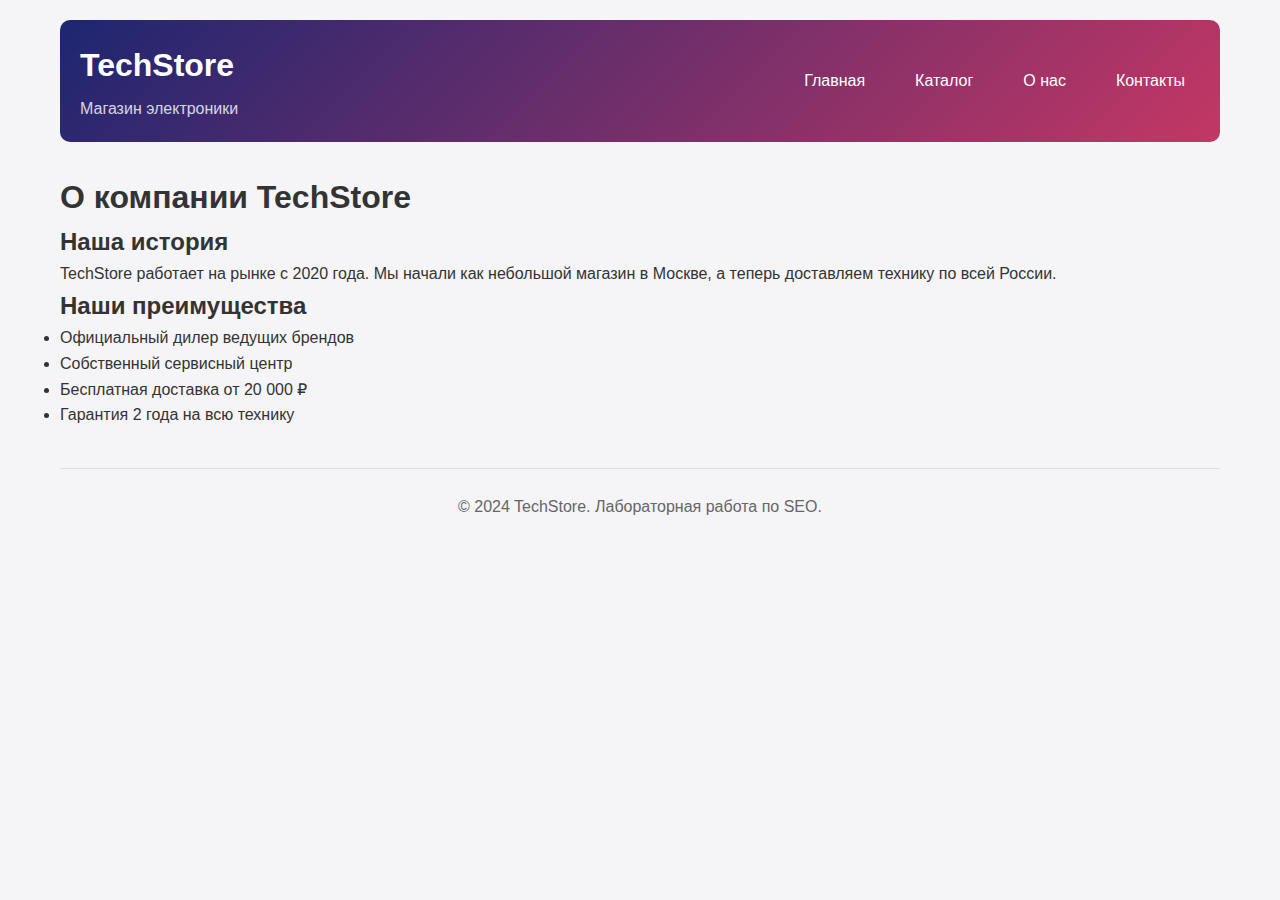
<file: about.html>
<!DOCTYPE html>
<html lang="ru">
<head>
    <meta charset="UTF-8">
    <meta name="viewport" content="width=device-width, initial-scale=1.0">
    <title>О компании TechStore | Наша история</title>
    <meta name="description" content="TechStore - интернет-магазин техники с 2020 года. Официальный дилер Apple, Samsung, Sony. Гарантия качества и лучший сервис.">
    <link rel="stylesheet" href="css/style.css">
</head>
<body>
    <header>
        <div class="logo">
            <h1>TechStore</h1>
            <p>Магазин электроники</p>
        </div>
        <nav>
            <a href="index.html">Главная</a>
            <a href="catalog.html">Каталог</a>
            <a href="about.html">О нас</a>
            <a href="contacts.html">Контакты</a>
        </nav>
    </header>

    <main>
        <h1>О компании TechStore</h1>
        
        <section>
            <h2>Наша история</h2>
            <p>TechStore работает на рынке с 2020 года. Мы начали как небольшой магазин в Москве, а теперь доставляем технику по всей России.</p>
        </section>

        <section>
            <h2>Наши преимущества</h2>
            <ul>
                <li>Официальный дилер ведущих брендов</li>
                <li>Собственный сервисный центр</li>
                <li>Бесплатная доставка от 20 000 ₽</li>
                <li>Гарантия 2 года на всю технику</li>
            </ul>
        </section>
    </main>

    <footer>
        <p>© 2024 TechStore. Лабораторная работа по SEO.</p>
    </footer>
</body>
</html>
</file>
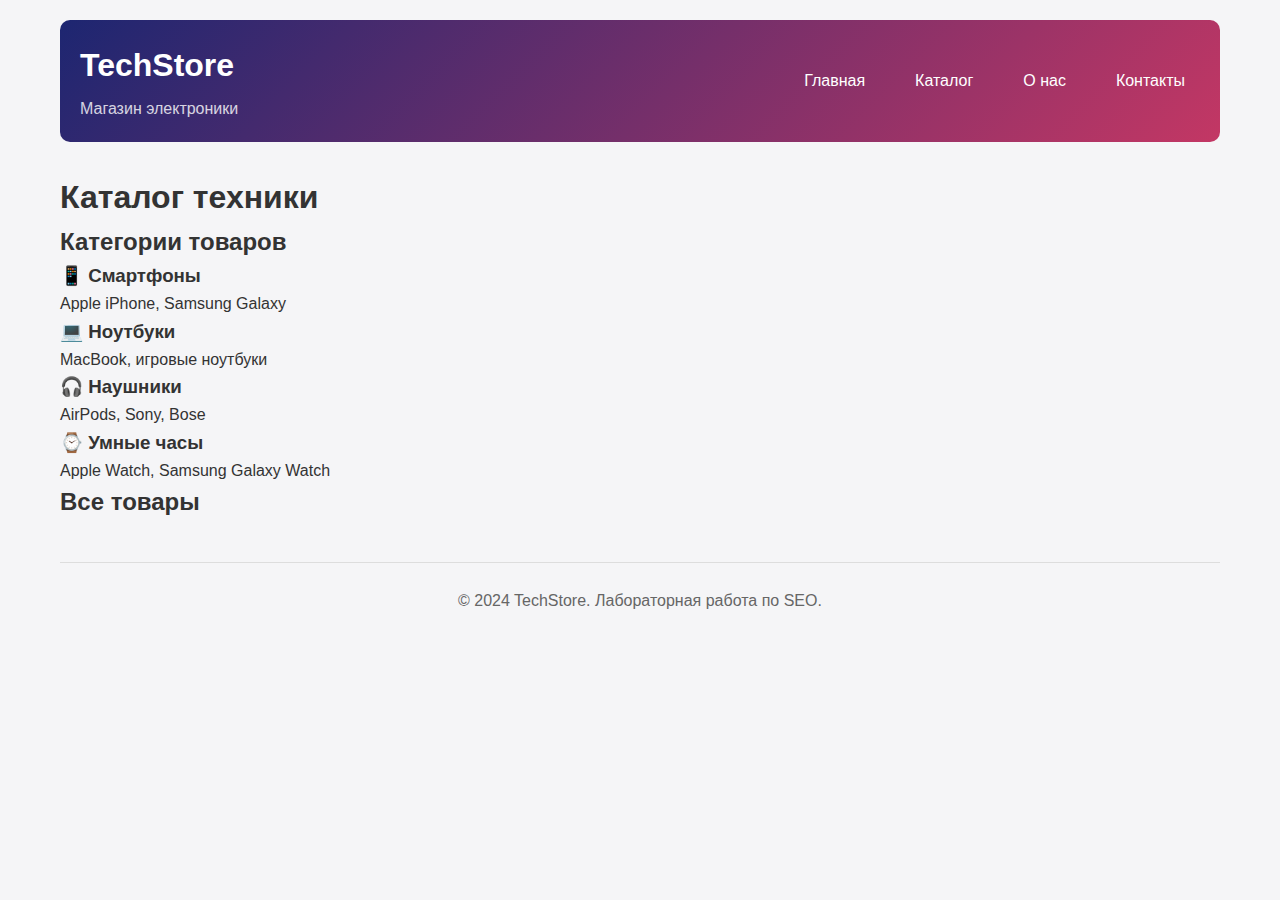
<file: catalog.html>
<!DOCTYPE html>
<html lang="ru">
<head>
    <meta charset="UTF-8">
    <meta name="viewport" content="width=device-width, initial-scale=1.0">
    <title>Каталог техники | TechStore</title>
    <meta name="description" content="Каталог электроники в TechStore: смартфоны, ноутбуки, планшеты, наушники, умные часы. Более 500 товаров в наличии.">
    <link rel="stylesheet" href="css/style.css">
</head>
<body>
    <header>
        <div class="logo">
            <h1>TechStore</h1>
            <p>Магазин электроники</p>
        </div>
        <nav>
            <a href="index.html">Главная</a>
            <a href="catalog.html">Каталог</a>
            <a href="about.html">О нас</a>
            <a href="contacts.html">Контакты</a>
        </nav>
    </header>

    <main>
        <h1>Каталог техники</h1>
        
        <section class="categories">
            <h2>Категории товаров</h2>
            <div class="category">
                <h3>📱 Смартфоны</h3>
                <p>Apple iPhone, Samsung Galaxy</p>
            </div>
            <div class="category">
                <h3>💻 Ноутбуки</h3>
                <p>MacBook, игровые ноутбуки</p>
            </div>
            <div class="category">
                <h3>🎧 Наушники</h3>
                <p>AirPods, Sony, Bose</p>
            </div>
            <div class="category">
                <h3>⌚ Умные часы</h3>
                <p>Apple Watch, Samsung Galaxy Watch</p>
            </div>
        </section>

        <section class="products">
            <h2>Все товары</h2>
            <!-- Товары такие же как на главной, можно добавить больше -->
        </section>
    </main>

    <footer>
        <p>© 2024 TechStore. Лабораторная работа по SEO.</p>
    </footer>
</body>
</html>
</file>
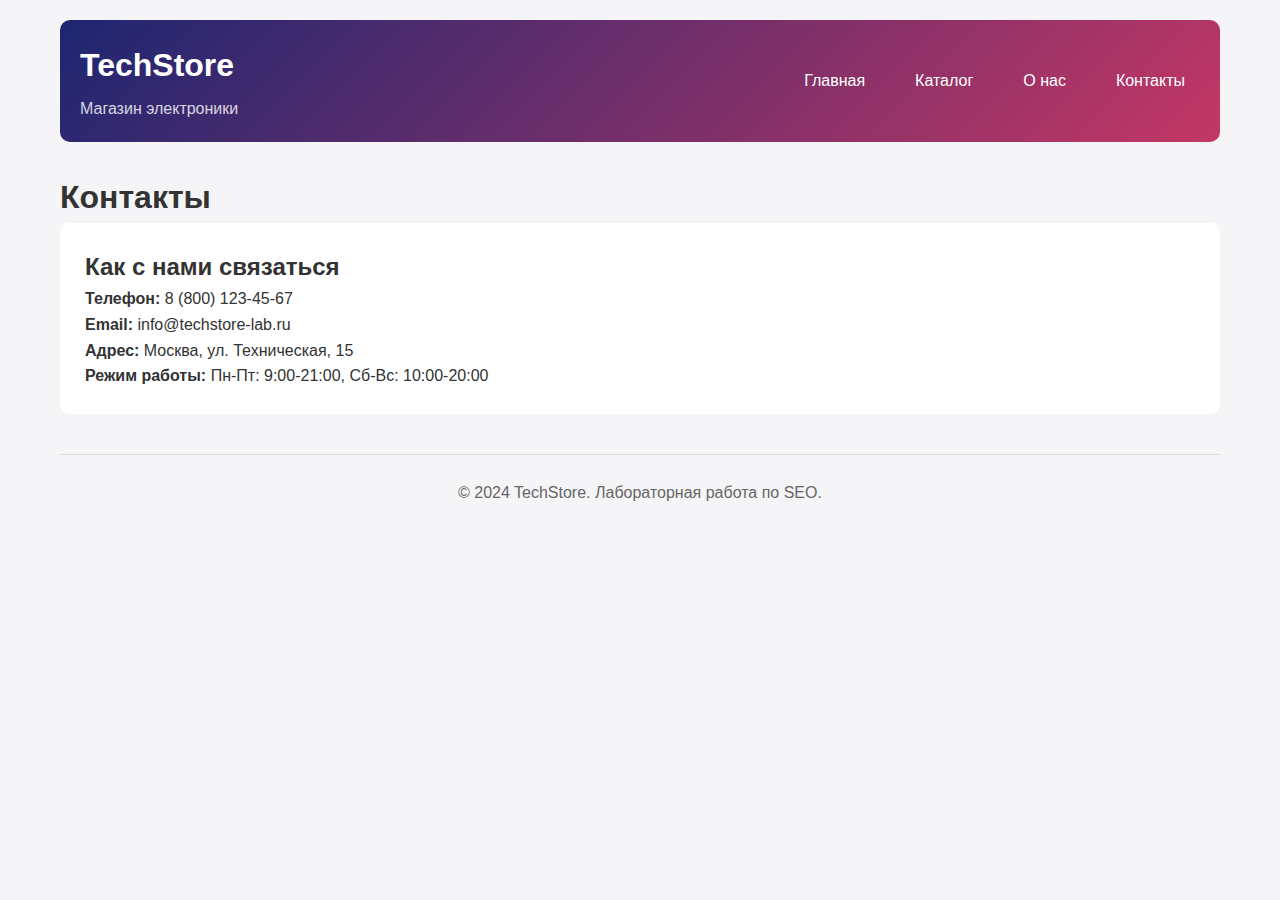
<file: contacts.html>
<!DOCTYPE html>
<html lang="ru">
<head>
    <meta charset="UTF-8">
    <meta name="viewport" content="width=device-width, initial-scale=1.0">
    <title>Контакты TechStore | Адрес, телефон, email</title>
    <meta name="description" content="Контакты магазина TechStore: телефон 8 (800) 123-45-67, email info@techstore.ru, адрес: Москва, ул. Техническая, 15.">
    <link rel="stylesheet" href="css/style.css">
</head>
<body>
    <header>
        <div class="logo">
            <h1>TechStore</h1>
            <p>Магазин электроники</p>
        </div>
        <nav>
            <a href="index.html">Главная</a>
            <a href="catalog.html">Каталог</a>
            <a href="about.html">О нас</a>
            <a href="contacts.html">Контакты</a>
        </nav>
    </header>

    <main>
        <h1>Контакты</h1>
        
        <section class="contact-info">
            <h2>Как с нами связаться</h2>
            <p><strong>Телефон:</strong> 8 (800) 123-45-67</p>
            <p><strong>Email:</strong> info@techstore-lab.ru</p>
            <p><strong>Адрес:</strong> Москва, ул. Техническая, 15</p>
            <p><strong>Режим работы:</strong> Пн-Пт: 9:00-21:00, Сб-Вс: 10:00-20:00</p>
        </section>

        
    </main>

    <footer>
        <p>© 2024 TechStore. Лабораторная работа по SEO.</p>
    </footer>
</body>
</html>
</file>
<file: css/style.css>
/* Базовые стили для магазина техники */
* {
    margin: 0;
    padding: 0;
    box-sizing: border-box;
}

body {
    font-family: 'Arial', sans-serif;
    line-height: 1.6;
    color: #333;
    max-width: 1200px;
    margin: 0 auto;
    padding: 20px;
    background-color: #f5f5f7;
}

/* Хедер */
header {
    background: linear-gradient(135deg, #1d2671, #c33764);
    color: white;
    padding: 20px;
    border-radius: 10px;
    margin-bottom: 30px;
    display: flex;
    justify-content: space-between;
    align-items: center;
}

.logo h1 {
    font-size: 2rem;
    margin-bottom: 5px;
}

.logo p {
    opacity: 0.8;
}

nav {
    display: flex;
    gap: 20px;
}

nav a {
    color: white;
    text-decoration: none;
    padding: 10px 15px;
    border-radius: 5px;
    transition: background 0.3s;
}

nav a:hover {
    background: rgba(255,255,255,0.1);
}

/* Главный баннер */
.hero {
    background: #1d1d1f;
    color: white;
    text-align: center;
    padding: 60px 20px;
    border-radius: 10px;
    margin-bottom: 40px;
}

.hero h2 {
    font-size: 2.5rem;
    margin-bottom: 15px;
}

.hero p {
    font-size: 1.2rem;
    margin-bottom: 25px;
    opacity: 0.9;
}

/* Кнопки */
.btn {
    display: inline-block;
    background: #0071e3;
    color: white;
    padding: 12px 25px;
    border-radius: 8px;
    text-decoration: none;
    font-weight: bold;
    border: none;
    cursor: pointer;
    transition: background 0.3s;
}

.btn:hover {
    background: #0056b3;
}

/* ОБНОВЛЕННАЯ СЕТКА ТОВАРОВ */
.product-grid {
    display: grid;
    grid-template-columns: repeat(auto-fit, minmax(280px, 1fr));
    gap: 25px;
    margin: 30px 0;
    align-items: stretch; /* Выравниваем по высоте */
}

.product {
    background: white;
    border-radius: 12px;
    padding: 20px;
    box-shadow: 0 5px 15px rgba(0,0,0,0.1);
    transition: transform 0.3s, box-shadow 0.3s;
    display: flex;
    flex-direction: column;
    height: 100%; /* Равная высота карточек */
}

.product:hover {
    transform: translateY(-5px);
    box-shadow: 0 10px 25px rgba(0,0,0,0.15);
}

/* УНИВЕРСАЛЬНЫЕ СТИЛИ ДЛЯ ИЗОБРАЖЕНИЙ */
.product-image-container {
    width: 100%;
    height: 200px; /* Фиксированная высота для всех */
    background: #f8f9fa;
    border-radius: 8px;
    margin-bottom: 20px;
    display: flex;
    align-items: center;
    justify-content: center;
    padding: 15px;
    overflow: hidden;
}

.product img {
    max-width: 100%;
    max-height: 100%;
    object-fit: contain; /* Сохраняем пропорции без обрезки */
    transition: transform 0.3s ease;
}

.product:hover img {
    transform: scale(1.05);
}

/* Информация о товаре */
.product h3 {
    font-size: 1.3rem;
    margin-bottom: 10px;
    color: #1d1d1f;
    line-height: 1.3;
}

.product p {
    color: #666;
    font-size: 0.95rem;
    margin-bottom: 15px;
    flex-grow: 1; /* Равномерное распределение пространства */
}

.price {
    display: block;
    font-size: 1.6rem;
    font-weight: bold;
    color: #d32f2f;
    margin: 15px 0;
}

.product .btn {
    margin-top: 10px;
    width: 100%;
    text-align: center;
}

/* Цветовые акценты для карточек */
.product:nth-child(1) {
    border-top: 3px solid #0071e3; /* iPhone - синий */
}

.product:nth-child(2) {
    border-top: 3px solid #34c759; /* MacBook - зеленый */
}

.product:nth-child(3) {
    border-top: 3px solid #ff9500; /* AirPods - оранжевый */
}

/* Особенности */
.features {
    display: grid;
    grid-template-columns: repeat(auto-fit, minmax(200px, 1fr));
    gap: 20px;
    margin: 40px 0;
}

.feature {
    background: white;
    padding: 20px;
    border-radius: 10px;
    text-align: center;
}

/* Хлебные крошки */
.breadcrumbs {
    background: #e9ecef;
    padding: 15px;
    border-radius: 8px;
    margin-bottom: 25px;
}

.breadcrumbs a {
    color: #0071e3;
    text-decoration: none;
}

/* Детальная страница товара */
.product-detail {
    background: white;
    padding: 30px;
    border-radius: 12px;
    margin-top: 20px;
}

.product-images img {
    width: 100%;
    max-width: 400px;
    border-radius: 10px;
    margin-bottom: 25px;
}

.product-info {
    margin: 25px 0;
}

.price-section {
    background: #f8f9fa;
    padding: 20px;
    border-radius: 10px;
    margin-top: 25px;
}

/* Контакты */
.contact-info {
    background: white;
    padding: 25px;
    border-radius: 10px;
    margin-bottom: 30px;
}

.map img {
    width: 100%;
    border-radius: 10px;
    border: 1px solid #ddd;
}

/* Футер */
footer {
    text-align: center;
    padding: 25px;
    margin-top: 40px;
    border-top: 1px solid #ddd;
    color: #666;
}

/* Адаптивность */
@media (max-width: 768px) {
    header {
        flex-direction: column;
        text-align: center;
        gap: 15px;
    }
    
    nav {
        flex-direction: column;
        width: 100%;
    }
    
    .hero h2 {
        font-size: 1.8rem;
    }
    
    .product-grid {
        grid-template-columns: 1fr;
    }
    
    .product-image-container {
        height: 180px; /* Чуть меньше на мобильных */
    }
}

@media (min-width: 1024px) {
    .product-grid {
        grid-template-columns: repeat(3, 1fr); /* Фиксировано 3 колонки на больших экранах */
    }
}
/* Стили для корзины */
.cart-count {
    background: #ff4444;
    color: white;
    border-radius: 50%;
    width: 20px;
    height: 20px;
    font-size: 12px;
    display: inline-flex;
    align-items: center;
    justify-content: center;
    margin-left: 5px;
    vertical-align: top;
}

/* Кнопка "Подробнее" */
.btn-secondary {
    background: #666;
    color: white;
}

.btn-secondary:hover {
    background: #555;
}

/* Модальное окно корзины */
.cart-modal {
    display: none;
    position: fixed;
    top: 0;
    left: 0;
    width: 100%;
    height: 100%;
    background: rgba(0,0,0,0.5);
    z-index: 1000;
}

.cart-modal-content {
    background: white;
    margin: 50px auto;
    padding: 20px;
    width: 90%;
    max-width: 500px;
    border-radius: 10px;
    max-height: 80vh;
    overflow-y: auto;
}

.close-cart {
    float: right;
    font-size: 28px;
    cursor: pointer;
    color: #666;
}

.close-cart:hover {
    color: #000;
}
</file>
